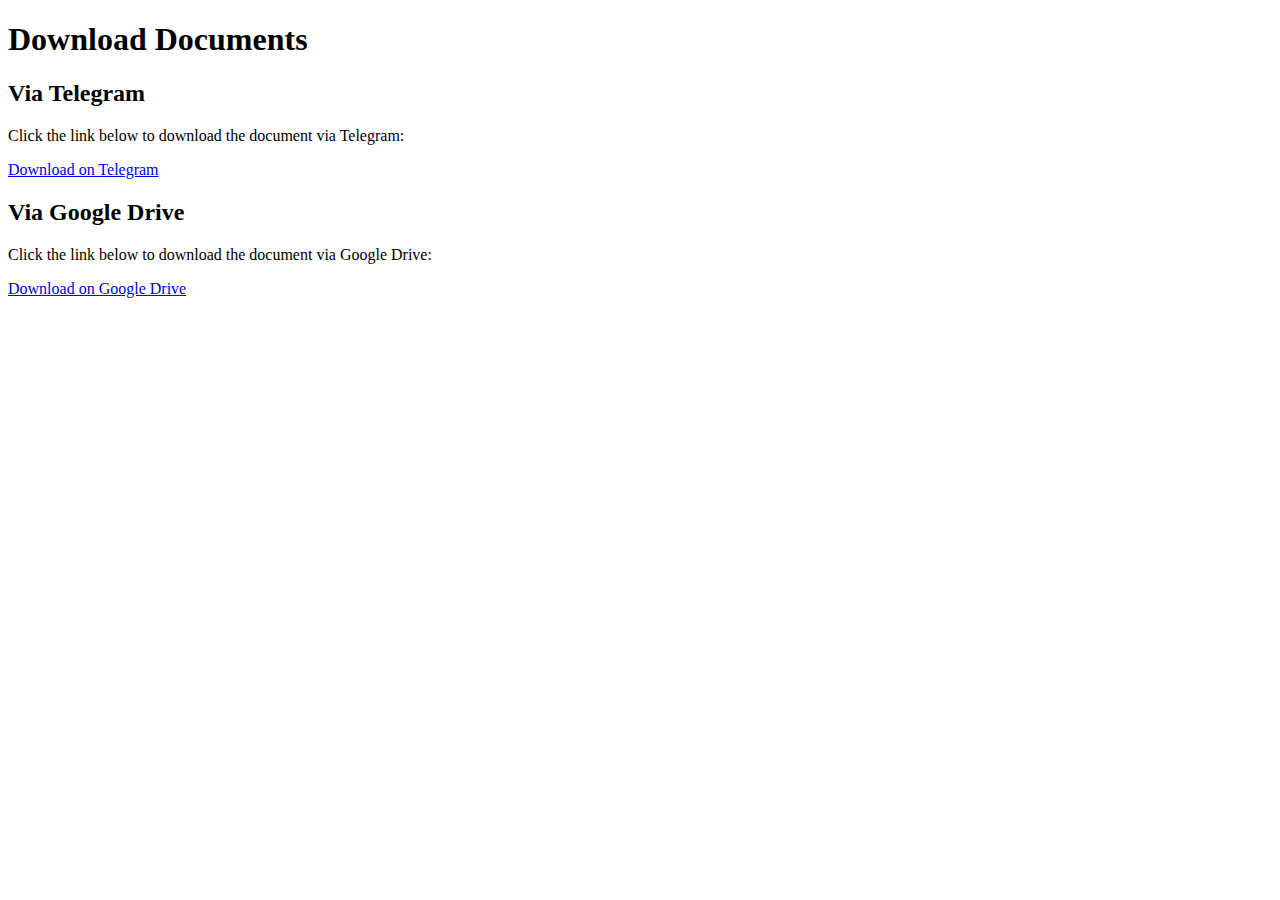
<file: Download.html>
<!DOCTYPE html>
<html lang="en">
<head>
    <meta charset="UTF-8">
    <meta name="viewport" content="width=device-width, initial-scale=1.0">
    <title>Download Documents</title>
</head>
<body>
    <h1>Download Documents</h1>
    
    <h2>Via Telegram</h2>
    <p>Click the link below to download the document via Telegram:</p>
    <a href="https://t.me/+jqIMQtmjKqgwYjdk" target="_blank">Download on Telegram</a>
    
    <h2>Via Google Drive</h2>
    <p>Click the link below to download the document via Google Drive:</p>
    <a href="https://drive.google.com/file/d/your_file_id/view?usp=sharing" target="_blank">Download on Google Drive</a>
</body>
</html>
</file>
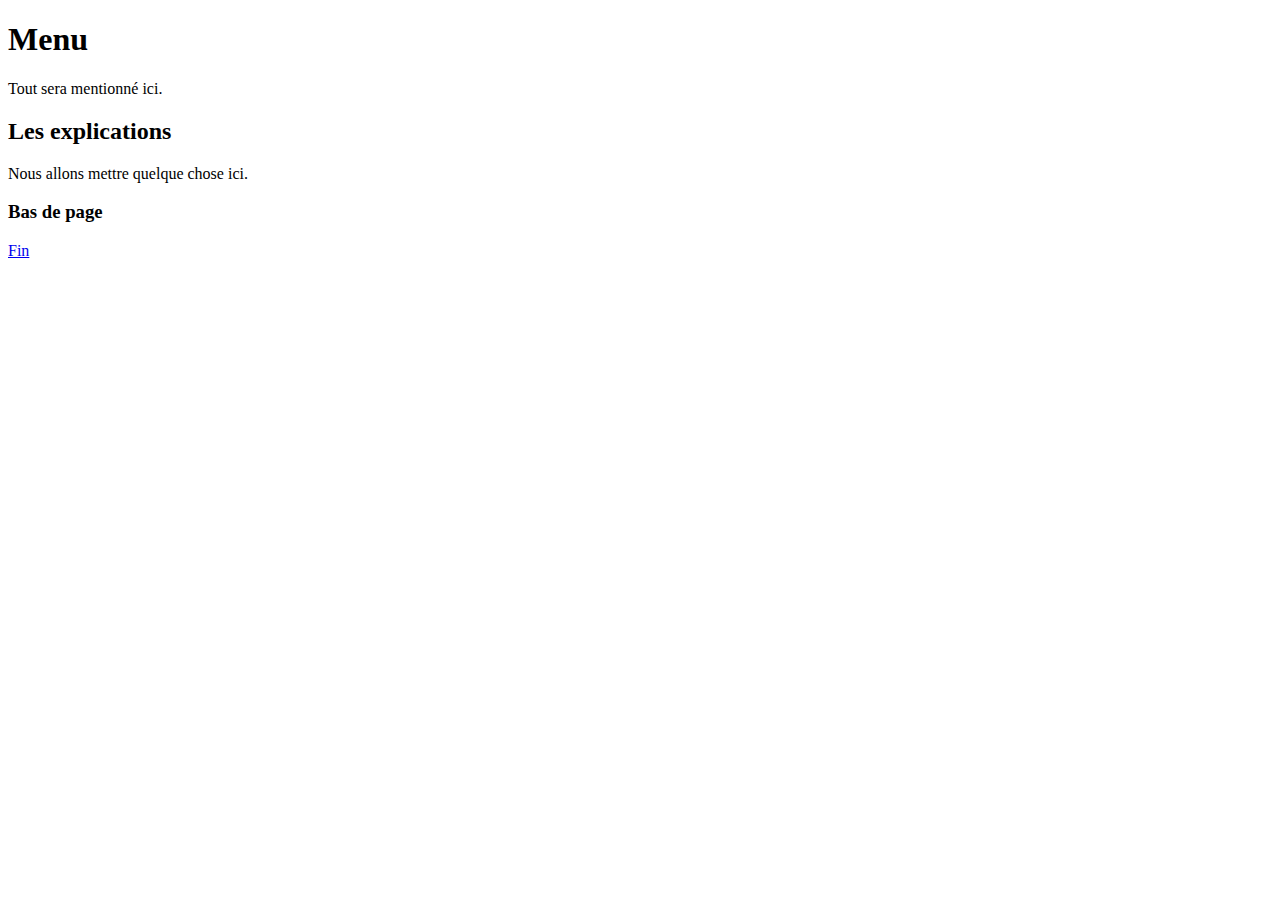
<file: page2.html>
<!DOCTYPE html>
<html lang="en">
<head>
    <meta charset="UTF-8">
    <meta name="viewport" content="width=device-width, initial-scale=1.0">
    <title>On verra</title>
</head>
<body>
    <h1>Menu</h1>
    <p>Tout sera mentionné ici.</p>
    
    <h2>Les explications</h2>
    <p>Nous allons mettre quelque chose ici.</p>
    
    <h3 id="fin">Bas de page</h3>
    <a href="#fin">Fin</a>
</body>
</html>
</file>
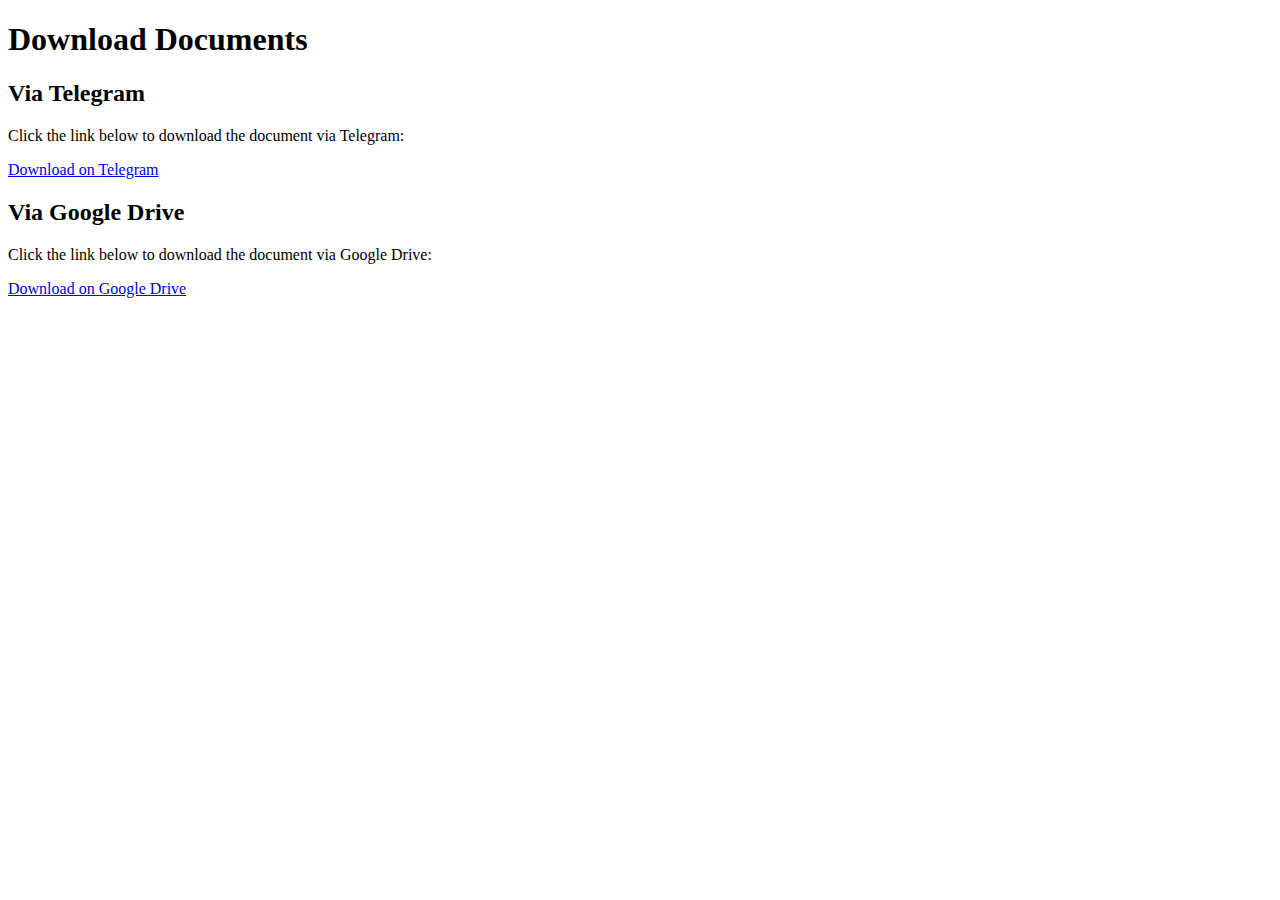
<file: test.html>
<!DOCTYPE html>
<html lang="en">
<head>
    <meta charset="UTF-8">
    <meta name="viewport" content="width=device-width, initial-scale=1.0">
    <title>Download Documents</title>
</head>
<body>
    <h1>Download Documents</h1> 
    <h2>Via Telegram</h2>
    <p>Click the link below to download the document via Telegram:</p>
    <a href="https://t.me/your_telegram_channel" target="_blank">Download on Telegram</a>
    <h2>Via Google Drive</h2>
    <p>Click the link below to download the document via Google Drive:</p>
    <a href="https://docs.google.com/spreadsheets/d/1y6UyqKwesPXs8TjtLem6VFSfXzhrY3c2Uo61DVNns5Q/edit?usp=sharing" target="_blank">Download on Google Drive</a>
</body>
</html>
</file>
